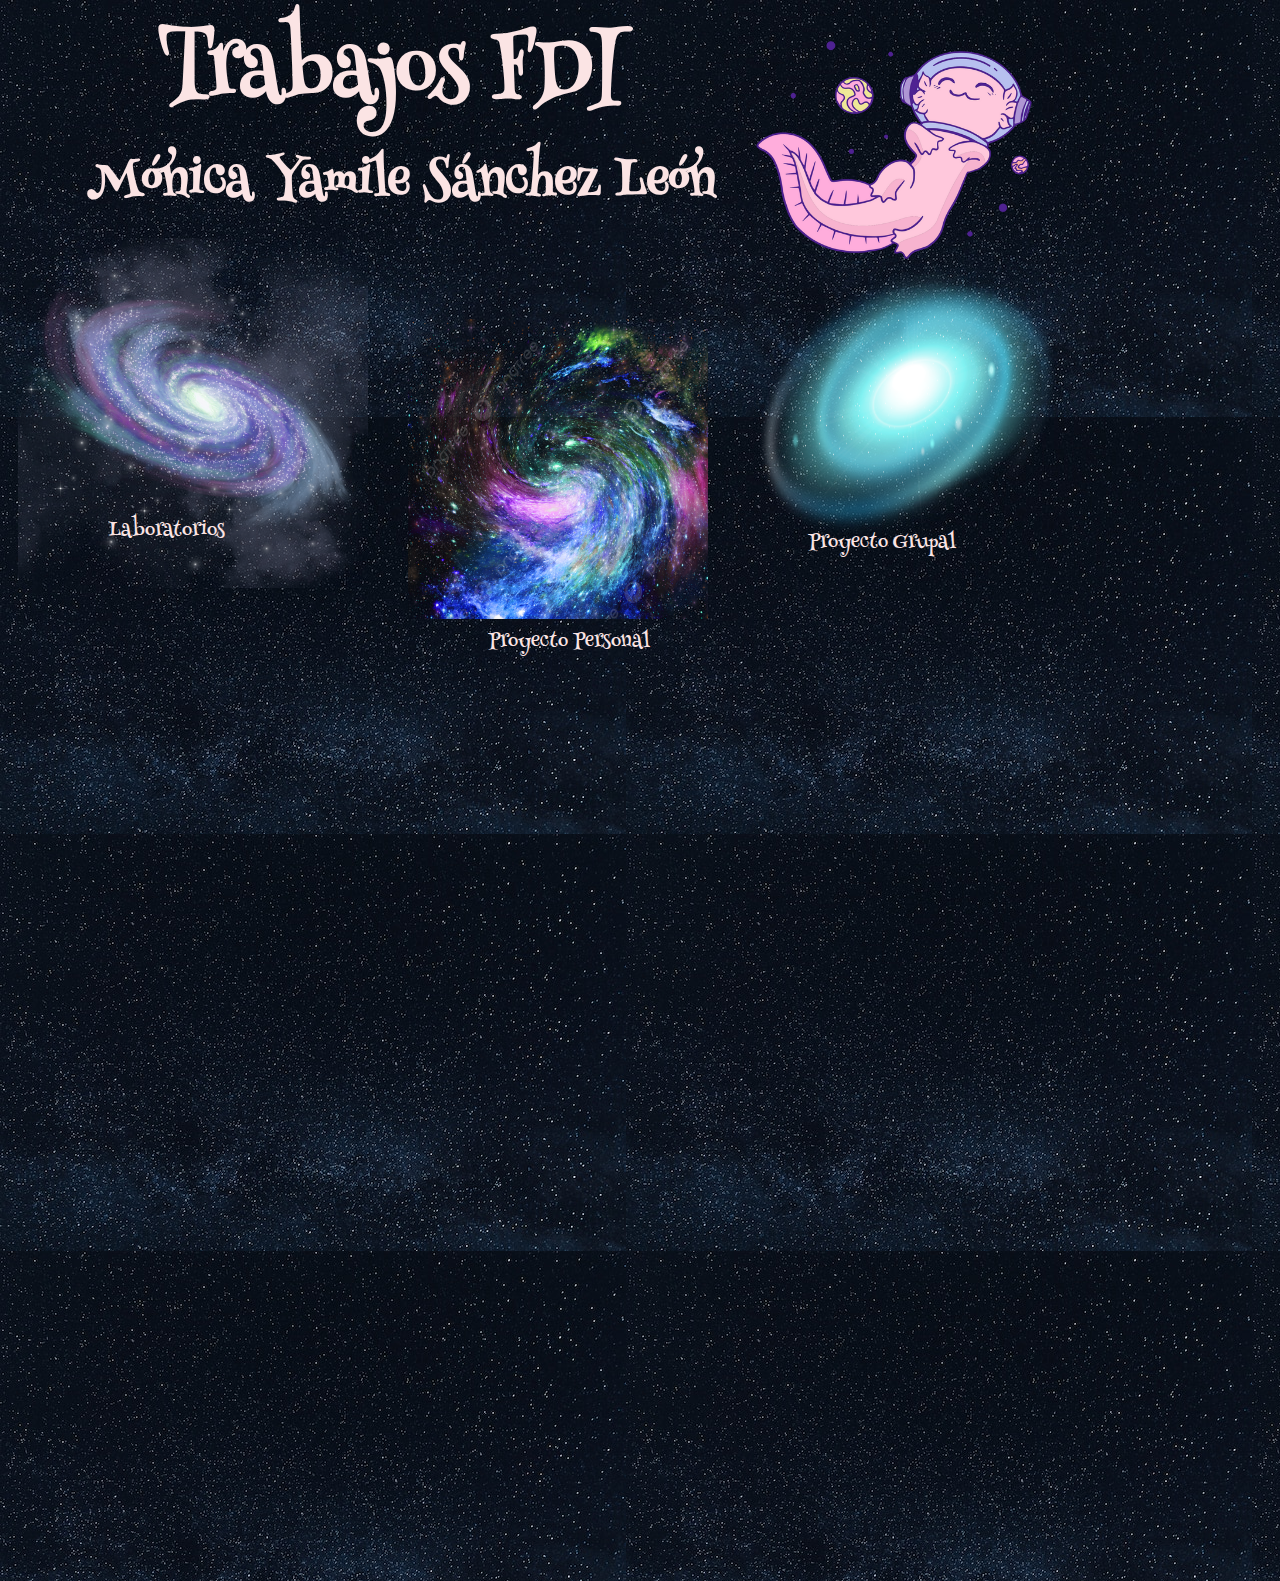
<file: index.html>
<!DOCTYPE html>
<html lang="en">
    <head> 
        <meta charset="UTF-8"> 
        <meta http-equiv="X-UA-Compatible" content="IE=edge">
        <meta name="viewport" content="width=device-width, initial-scale=1.0">
        <title>FDI</title> 
        <link rel="stylesheet" type="text/css" href="style.css">
        <style>
            button {
                padding: 0;
                margin: 0;
            }
        </style>
    </head>
    <body>
        <h1>Trabajos FDI</h1>
        <h3>Mónica Yamile Sánchez León</h3>

        <a href="Labs/index.html" class="boton1">
            <img src="img/boton1.png" width="350px" height="350px">
        </a>
        <p class="lab">Laboratorios</p>

        <a href="https://yamisanchez.github.io/FDIPersonal/" class="boton2" target="_blank">
            <img src="img/boton2.png" width="300" height="300">
        </a>
        <p class="personal">Proyecto Personal</p>

        <a href="https://drive.google.com/drive/folders/1lC0F-oaK498DCxjo0o6MnUgQUj-AaGGW?usp=sharing" class="boton3" target="_blank">
            <img src="img/boton3.png" width="300" height="300">
        </a>
        <p class="grupal">Proyecto Grupal</p>
        
        <img src="img/decoracion.png" class="decoracion">
    </body>
</html>
</file>
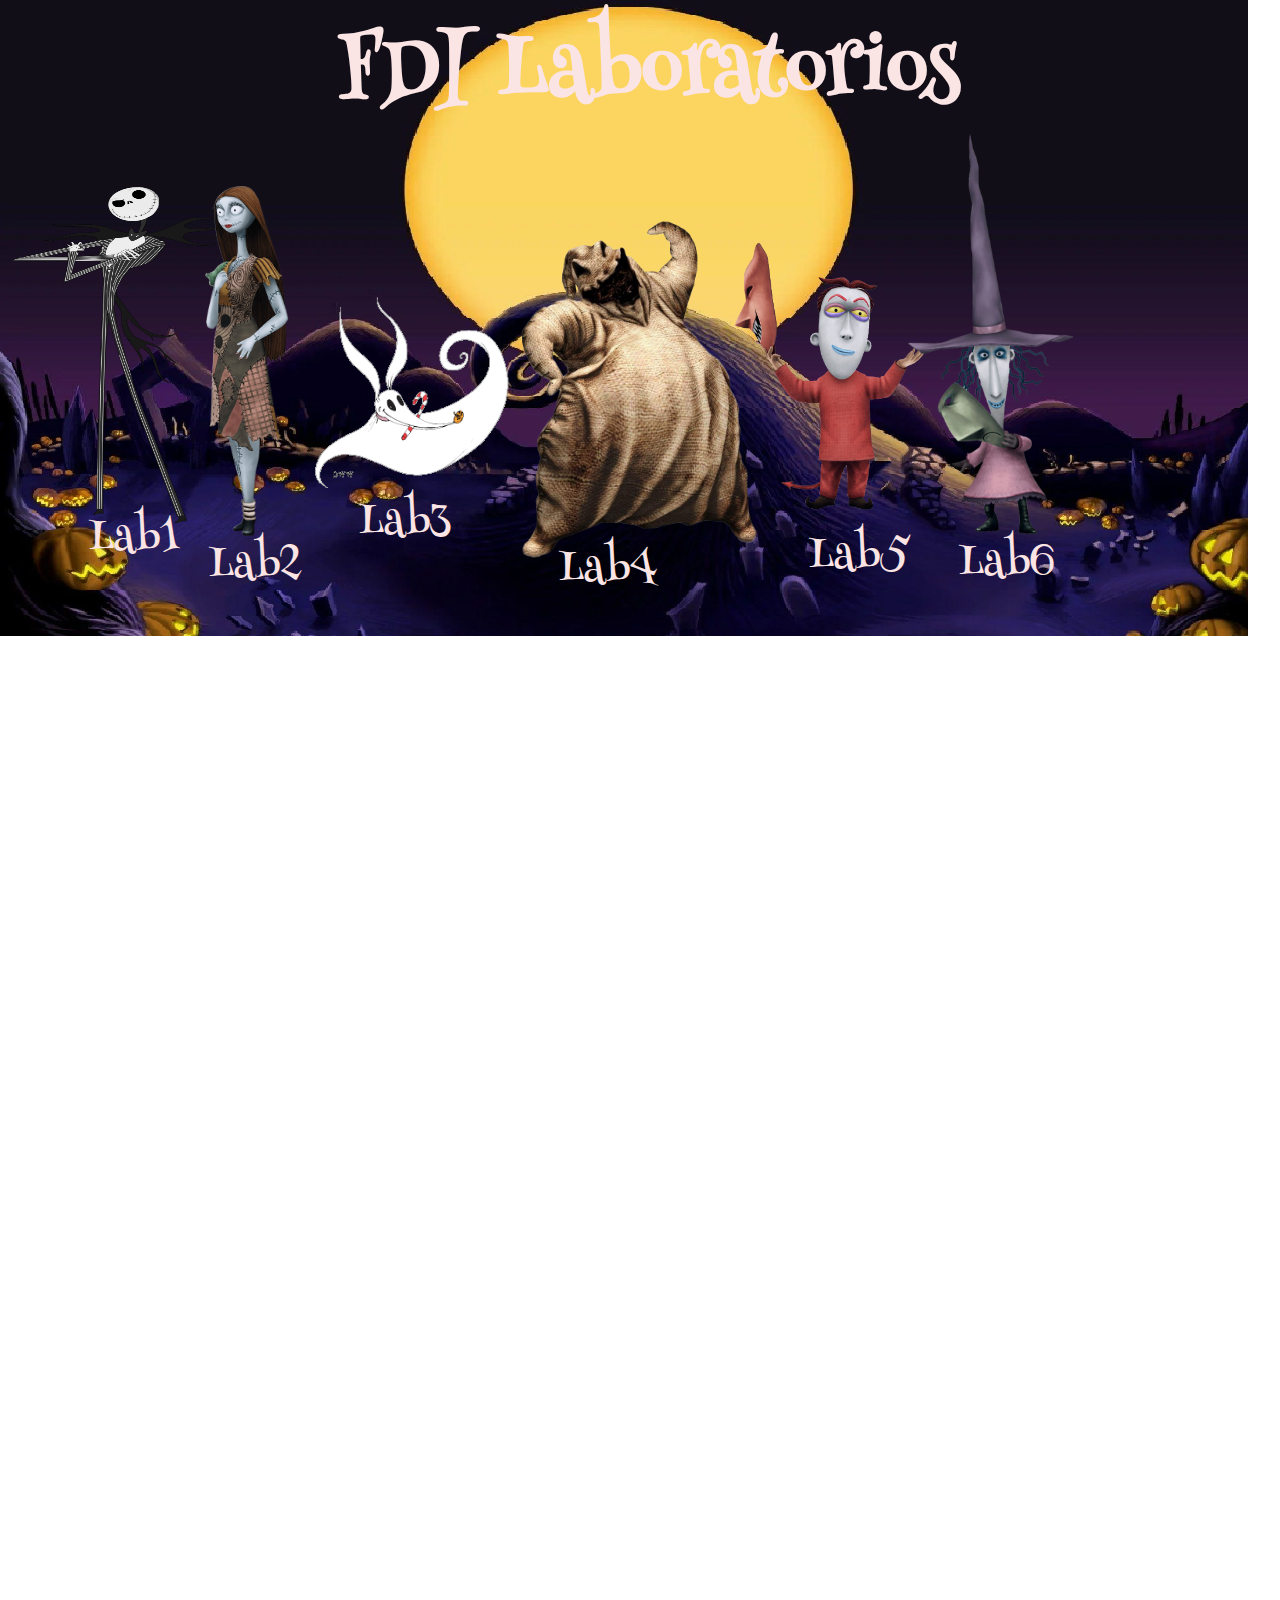
<file: Labs/index.html>
<!DOCTYPE html>
<html lang="en">
    <head> 
        <meta charset="UTF-8"> 
        <meta http-equiv="X-UA-Compatible" content="IE=edge">
        <meta name="viewport" content="width=device-width, initial-scale=1.0">
        <title>Laboratorios</title> 
        <link rel="stylesheet" type="text/css" href="style.css">
    </head>
    <body>
        <h1>FDI Laboratorios</h1>
        <a href="Lab1/index.html" class="boton1">
            <img src="img/lab1.png" width="350px" height="350px">
        </a>
        <p class="lab1">Lab1</p>
        <a href="Lab2/index.html" class="boton2">
            <img src="img/lab2.png" height="350px">
        </a>
        <p class="lab2">Lab2</p>
        <a href="Lab3/index.html" class="boton3">
            <img src="img/lab3.gif" height="200px">
        </a>
        <p class="lab3">Lab3</p>
        <a href="Lab4/index.html" class="boton4">
            <img src="img/Oogie-Boogie.png" height="400px">
        </a>
        <p class="lab4">Lab4</p>
        <a href="Lab5/index.html" class="boton5">
            <img src="img/lab5.png" height="300px">
        </a>
        <p class="lab5">Lab5</p>
        <a href="Lab6/index.html" class="boton6">
            <img src="img/lab6.png" height="400px">
        </a>
        <p class="lab6">Lab6</p>
    </body>
</html>
</file>
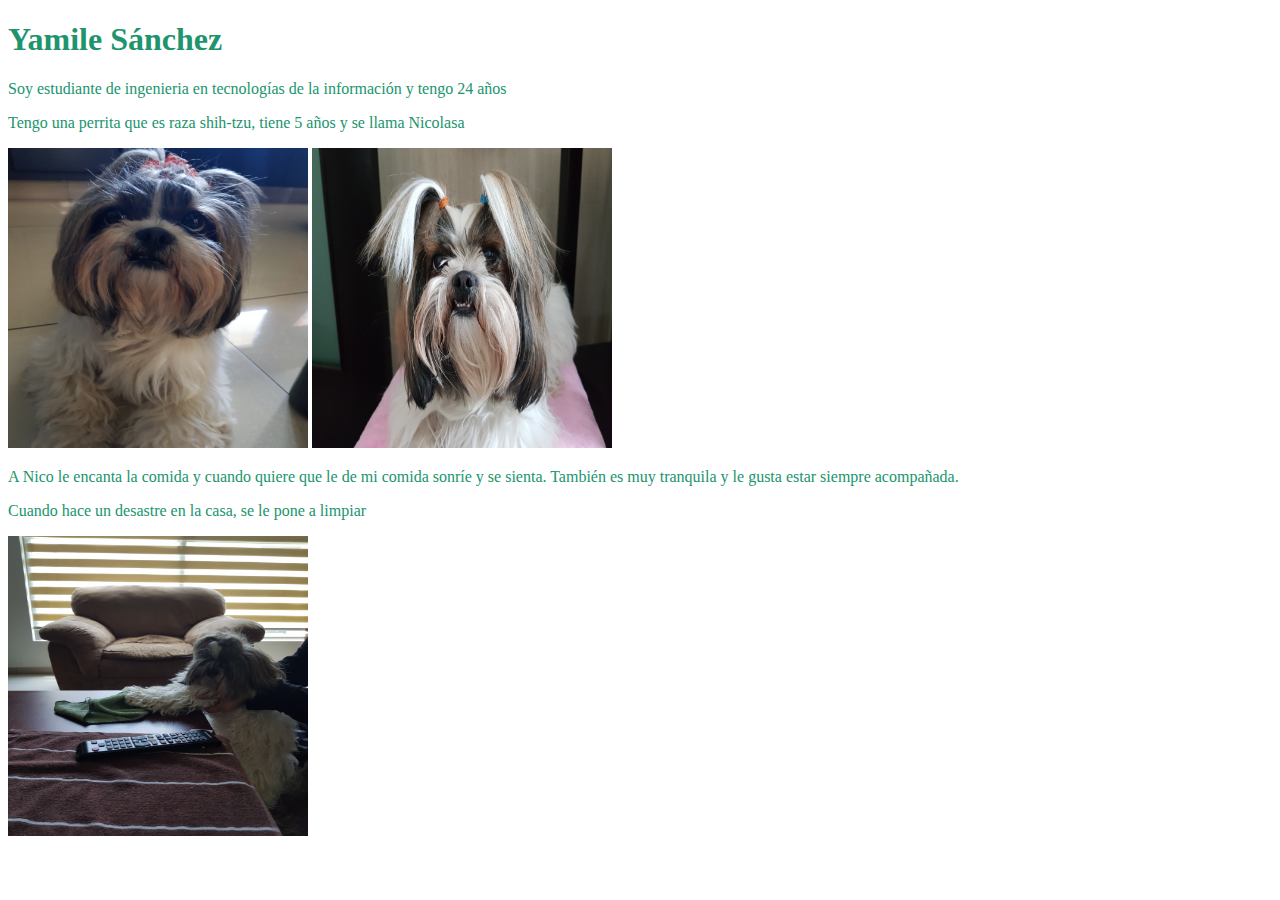
<file: Labs/Lab1/index.html>
<!DOCTYPE html> <!--ultima version: 5, es una etiqueta-->
<html lang="en"> <!--etiqueta, lang es un atributo del idioma -->
<head> <!-- informacion importante del sitio web -->
    <meta charset="UTF-8"> <!-- set de caracteres que se utilizaran -->
    <meta http-equiv="X-UA-Compatible" content="IE=edge"><!-- Compatibilidad IE -->
    <meta name="viewport" content="width=device-width, initial-scale=1.0"><!-- Responsividad -->
    <title>Acerca de mi</title> <!-- nombre de la pagina web que aparece en la pestaña-->
</head>
<body style="color: rgb(32, 148, 109);" > <!-- Contenido visible de mi pagina web-->
    <h1>Yamile Sánchez</h1>

    <p>Soy estudiante de ingenieria en tecnologías de la información y tengo 24 años</p>
    <p>Tengo una perrita que es raza shih-tzu, tiene 5 años y se llama Nicolasa</p>
    <img src="img/Nico1.jpg"
        width="300"
        height="300"
    >
    <img src="img/Nico2.jpg"
        width="300"
        height="300"
    >
    <p>A Nico le encanta la comida y cuando quiere que le de mi comida sonríe y se sienta. También es muy tranquila y le gusta estar siempre acompañada.</p>
    <p>Cuando hace un desastre en la casa, se le pone a limpiar</p>
    <img src="img/Nico3.jpg"
        width="300"
        height="300"
    >
</body>
</html>
</file>
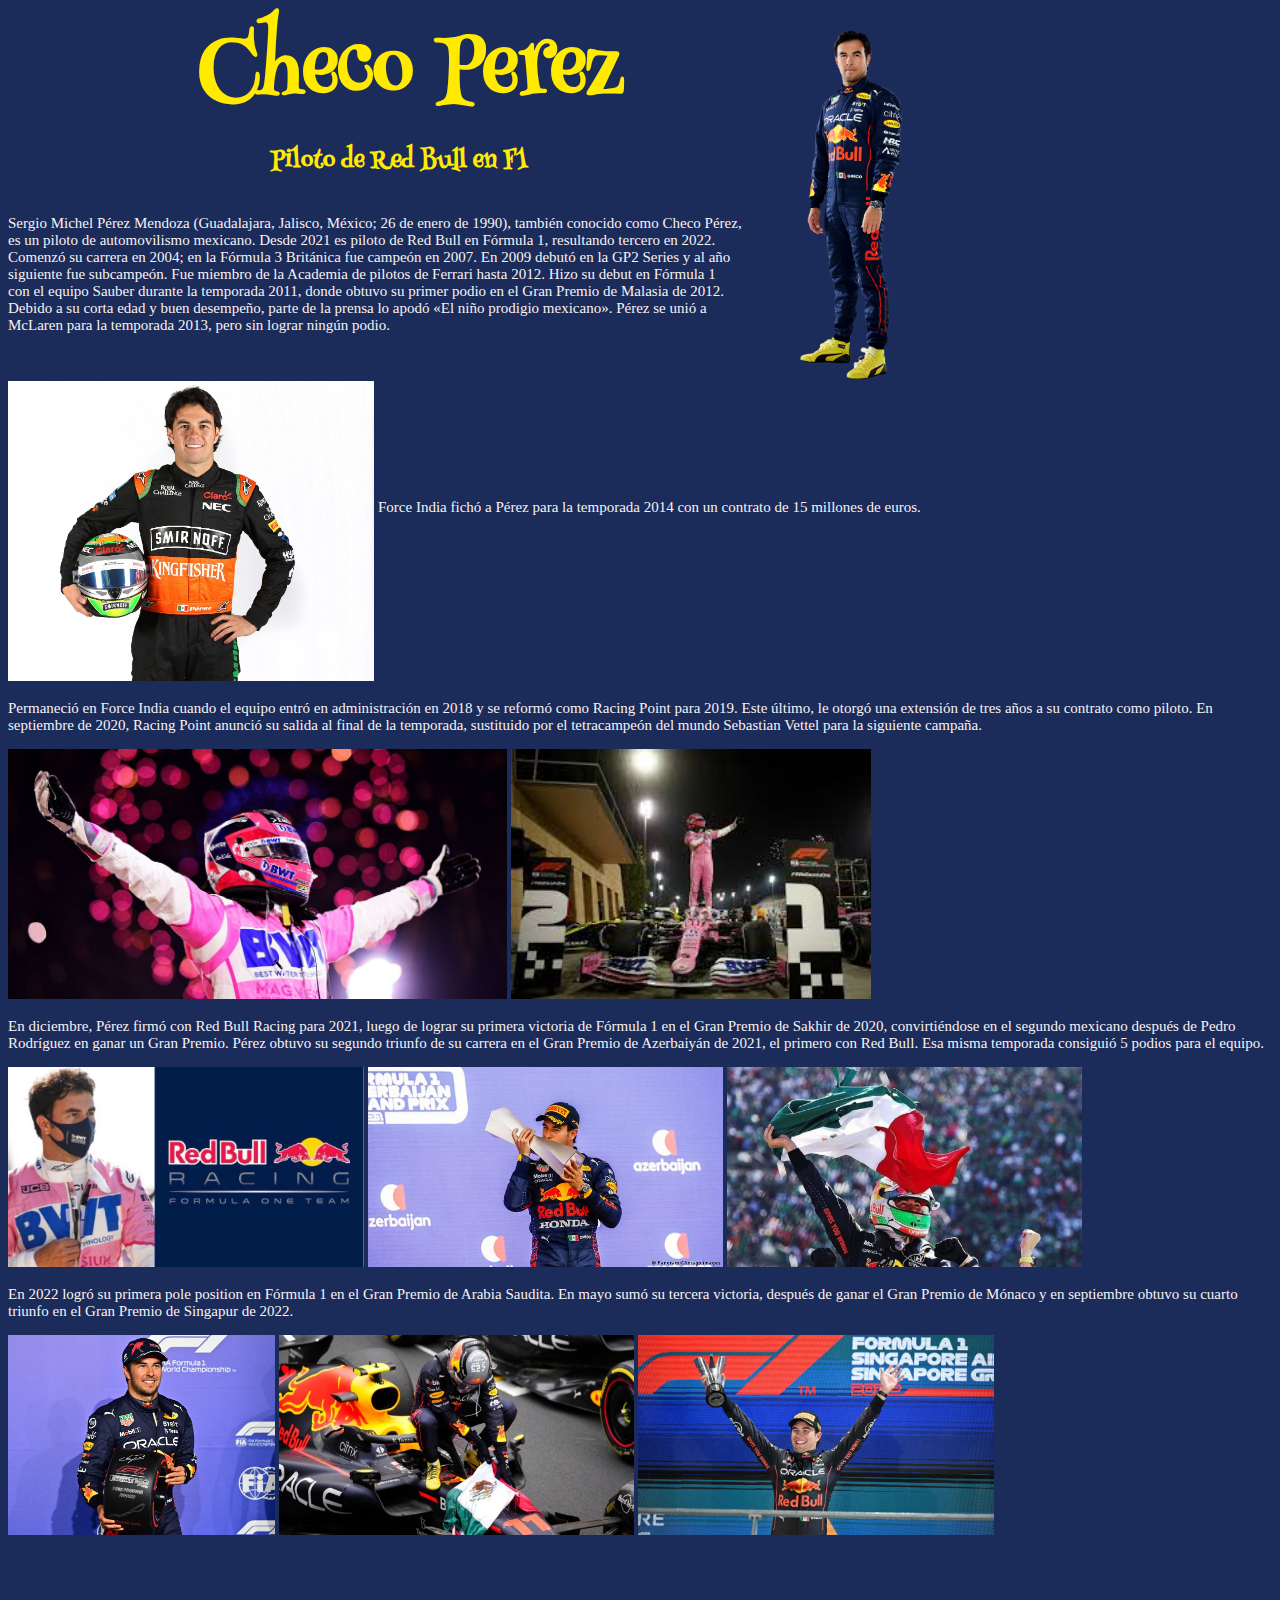
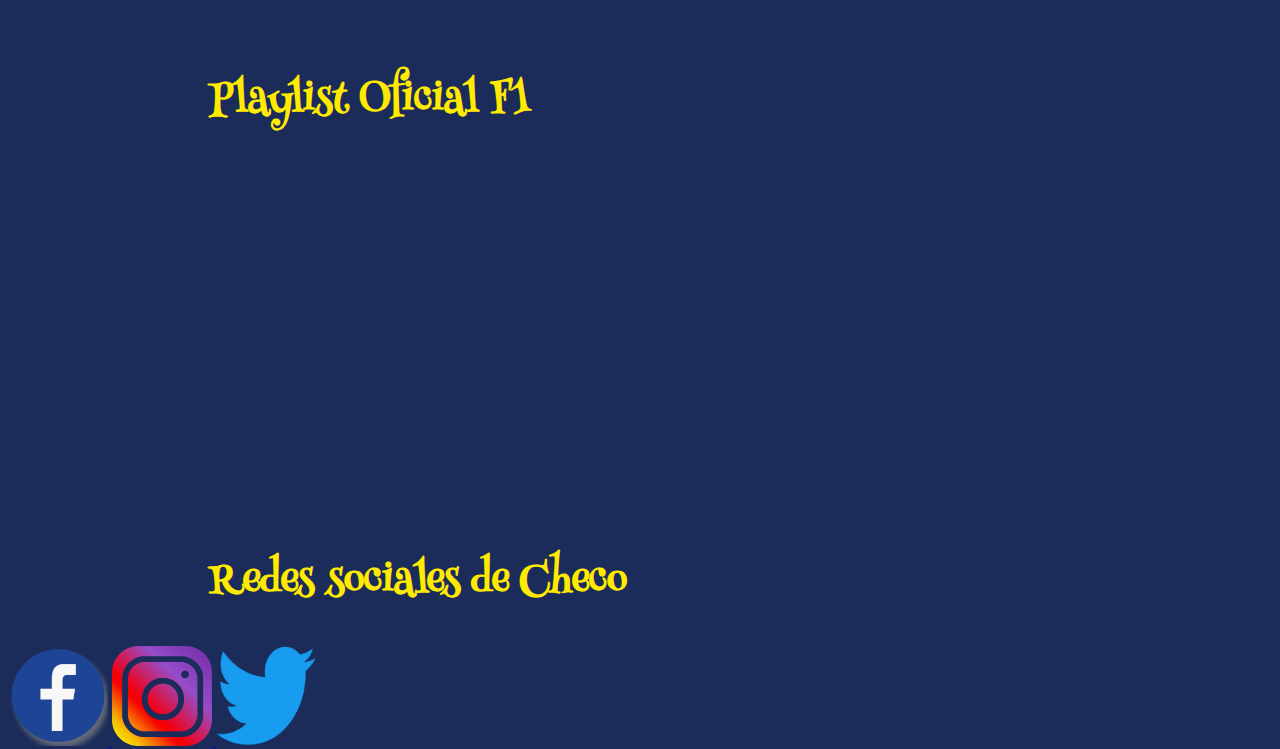
<file: Labs/Lab2/index.html>
<!DOCTYPE html>
<html lang="en">
<head>
    <meta charset="UTF-8">
    <meta http-equiv="X-UA-Compatible" content="IE=edge">
    <meta name="viewport" content="width=device-width, initial-scale=1.0">
    <title>Checo Perez</title>
    <link rel="stylesheet" type="text/css" href="style.css">
</head>
<body>
    <h1>Checo Perez</h1>
    <h2>Piloto de Red Bull en F1</h2>
    <img src="img/perez.png" height="350px" class="perez">
    <p>
        Sergio Michel Pérez Mendoza (Guadalajara, Jalisco, México; 26 de enero de 1990), también conocido como Checo Pérez, <br> 
        es un piloto de automovilismo mexicano. Desde 2021 es piloto de Red Bull en Fórmula 1, resultando tercero en 2022. <br>
        Comenzó su carrera en 2004; en la Fórmula 3 Británica fue campeón en 2007. En 2009 debutó en la GP2 Series y al año <br>
        siguiente fue subcampeón. Fue miembro de la Academia de pilotos de Ferrari hasta 2012. Hizo su debut en Fórmula 1 <br>
        con el equipo Sauber durante la temporada 2011, donde obtuvo su primer podio en el Gran Premio de Malasia de 2012. <br>
        Debido a su corta edad y buen desempeño, parte de la prensa lo apodó «El niño prodigio mexicano». Pérez se unió a  <br>
        McLaren para la temporada 2013, pero sin lograr ningún podio. 
    </p>
    <p class="forceIndia">
        Force India fichó a Pérez para la temporada 2014 con un contrato de 15 millones de euros.
    </p>
    <img src="img/forceIndia.jpg" height="300px" class="force">
    <p> 
        Permaneció en Force India cuando el equipo entró en administración en 
        2018 y se reformó como Racing Point para 2019. Este último, le otorgó una extensión 
        de tres años a su contrato como piloto. En septiembre de 2020, Racing Point anunció 
        su salida al final de la temporada, sustituido por el tetracampeón del mundo 
        Sebastian Vettel para la siguiente campaña.
    </p>
    <img src="img/racingPoint1.jpg" height="250px" class="racing1">
    <img src="img/racingPoint2.jpg" height="250px" class="racing2">
    <p>
        En diciembre, Pérez firmó con Red Bull Racing para 2021, 
        luego de lograr su primera victoria de Fórmula 1 en el Gran Premio de Sakhir de 2020, 
        convirtiéndose en el segundo mexicano después de Pedro Rodríguez en ganar un Gran Premio. 
        Pérez obtuvo su segundo triunfo de su carrera en el Gran Premio de Azerbaiyán de 2021, 
        el primero con Red Bull. Esa misma temporada consiguió 5 podios para el equipo.
    </p>
    <img src="img/redbull1.jpg" height="200px" class="redbull1">
    <img src="img/redbull2.jpg" height="200px" class="redbull2">
    <img src="img/redbull3.jpg" height="200px" class="redbull3">

    <p>
        En 2022 logró su primera pole position en Fórmula 1 en el Gran Premio de Arabia Saudita. 
        En mayo sumó su tercera victoria, después de ganar el Gran Premio de Mónaco y en septiembre 
        obtuvo su cuarto triunfo en el Gran Premio de Singapur de 2022.
    </p>
    <img src="img/pole.jpg" height="200px" class="pole">
    <img src="img/monaco.jpg" height="200px" class="monaco">
    <img src="img/singapure.jpg" height="200px" class="singapure">

    <h1 class="playlist">Playlist Oficial F1</h1>
    <iframe style="border-radius:12px" src="https://open.spotify.com/embed/playlist/1gH4FFUMWSI98MKPeBaa8x?utm_source=generator&theme=0" width="100%" height="352" frameBorder="0" allowfullscreen="" allow="autoplay; clipboard-write; encrypted-media; fullscreen; picture-in-picture" loading="lazy" class="spoti"></iframe>

    <h1 class="redes">Redes sociales de Checo</h1>
    <a href="https://www.facebook.com/sergioperezf1/" class="boton1" target="_blank">
        <img src="img/face.png" width="100px" height="100px">
    </a>
    <a href="https://www.instagram.com/schecoperez/?hl=es" class="boton2" target="_blank">
        <img src="img/insta.png" width="100px" height="100px">
    </a>
    <a href="https://twitter.com/SChecoPerez?ref_src=twsrc%5Egoogle%7Ctwcamp%5Eserp%7Ctwgr%5Eauthor" class="boton3" target="_blank">
        <img src="img/twitter.png" width="100px" height="100px">
    </a>

</body>
</html>
</file>
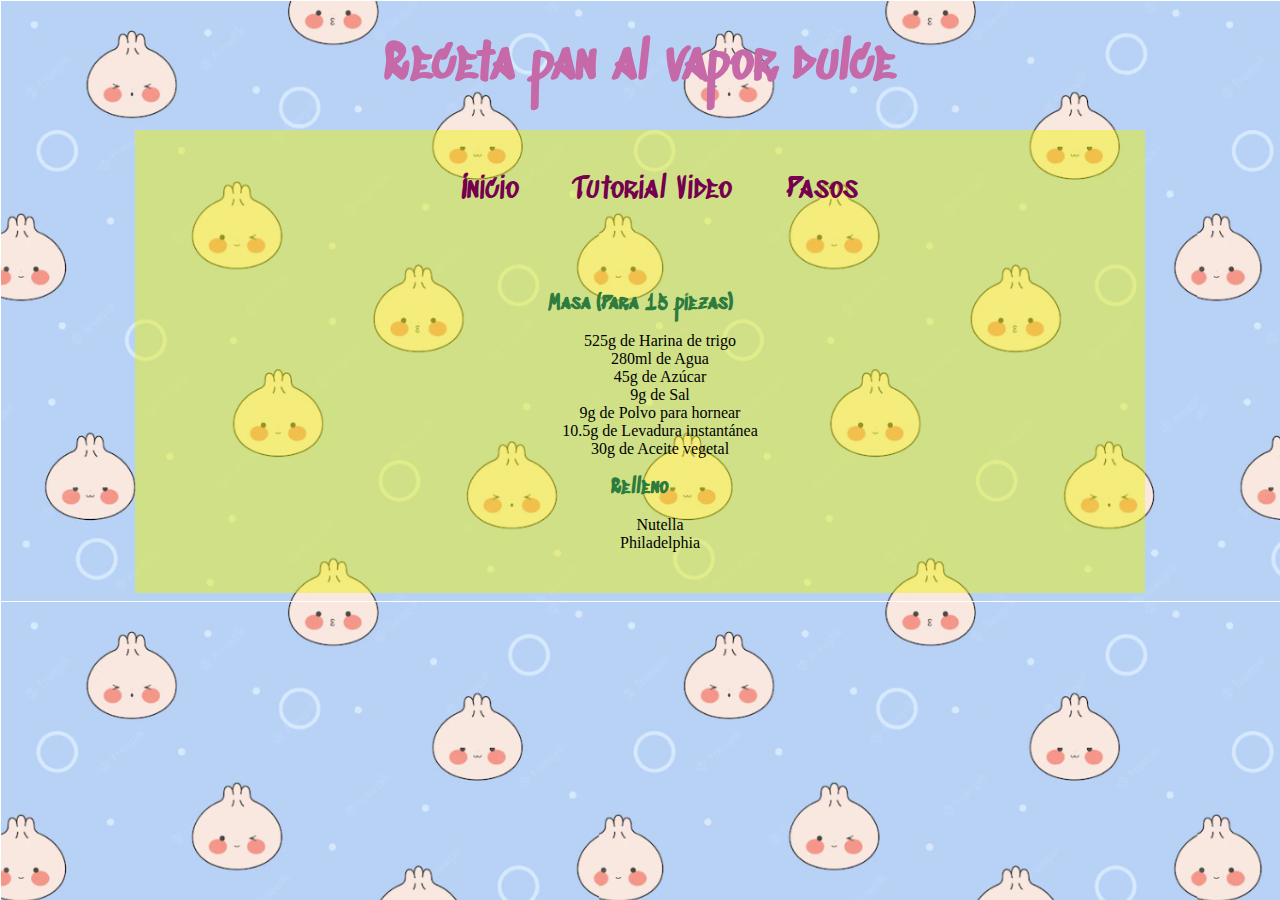
<file: Labs/Lab3/index.html>
<!DOCTYPE html>
<html lang="en">
    <head>
        <meta charset="UTF-8">
        <meta http-equiv="X-UA-Compatible" content="IE=edge">
        <meta name="viewport" content="width=device-width, initial-scale=1.0">
        <link rel="preconnect" href="https://fonts.googleapis.com">
        <link rel="preconnect" href="https://fonts.gstatic.com" crossorigin>
        <link href="https://fonts.googleapis.com/css2?family=Sedgwick+Ave+Display&display=swap" rel="stylesheet">
        <title>Receta pan al vapor dulce</title>
        <link rel="stylesheet" type="text/css" href="style.css">
    </head>
    <body>
            <h1 class="tuto">Receta pan al vapor dulce</h1>
            <div id="contenedor">
                <div id="header">
                    <ul>
                        <li><a href="index.html">Inicio</a></li>
                        <li><a href="video.html">Tutorial Video</a></li>
                        <li><a href="pasos.html">Pasos</a></li>
                    </ul>
                </div>
            </div>
            <div id="contenedor2">
                <div id="ingredientes">
                    <h2>Masa (Para 15 piezas)</h2>
                    <ul>
                        <li>525g de Harina de trigo</li>
                        <li>280ml de Agua</li>
                        <li>45g de Azúcar</li>
                        <li>9g de Sal</li>
                        <li>9g de Polvo para hornear</li>
                        <li>10.5g de Levadura instantánea</li>
                        <li>30g de Aceite vegetal</li>
                    </ul>
                    <h2>Relleno</h2>
                    <ul>
                        <li>Nutella</li>
                        <li>Philadelphia</li>
                    </ul>
                </div>
            </div>
    </body>
</html>
</file>
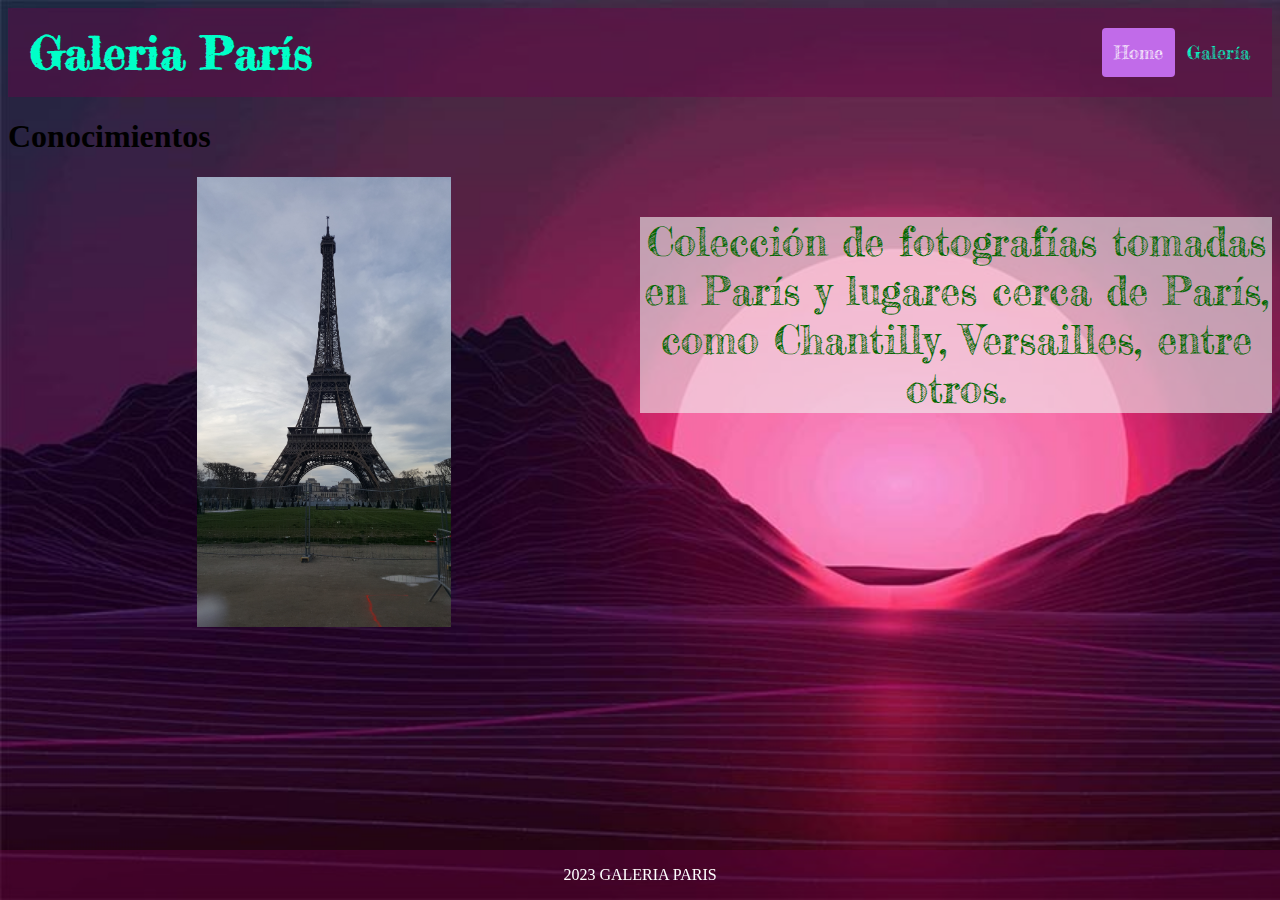
<file: Labs/Lab5/index.html>
<!DOCTYPE html>
<html lang="en">
    <head>
        <meta charset="UTF-8"> 
        <meta http-equiv="X-UA-Compatible" content="IE=edge">
        <meta name="viewport" content="width=device-width, initial-scale=1.0">
        <title>Laboratorio 5</title> 
        <link rel="stylesheet" type="text/css" href="style.css">
        <link rel="preconnect" href="https://fonts.googleapis.com">
        <link rel="preconnect" href="https://fonts.gstatic.com" crossorigin>
        <link href="https://fonts.googleapis.com/css2?family=Dancing+Script&family=Fredericka+the+Great&display=swap" rel="stylesheet">
    </head>
    <body>
        <div class="header">
            <a href="#default" class="titulo">Galeria París</a>
            <div class="header-right">
              <a class="active" href="#home">Home</a>
              <a href="galería.html">Galería</a>
            </div>
        </div>
        <div class="row">
            <h1>Conocimientos</h1>
            <div class="column">
                <img src="img/torre.jpg" height="450px">
            </div>
            <div class="column">
                <div class="info">
                    <p>
                        Colección de fotografías tomadas en París y lugares cerca de París, como Chantilly, Versailles, entre otros.
                    </p>
                </div>
            </div>
        </div>   
        <div class="footer">
            <p>2023 GALERIA PARIS</p>
        </div>
    </body>
</html>
</file>
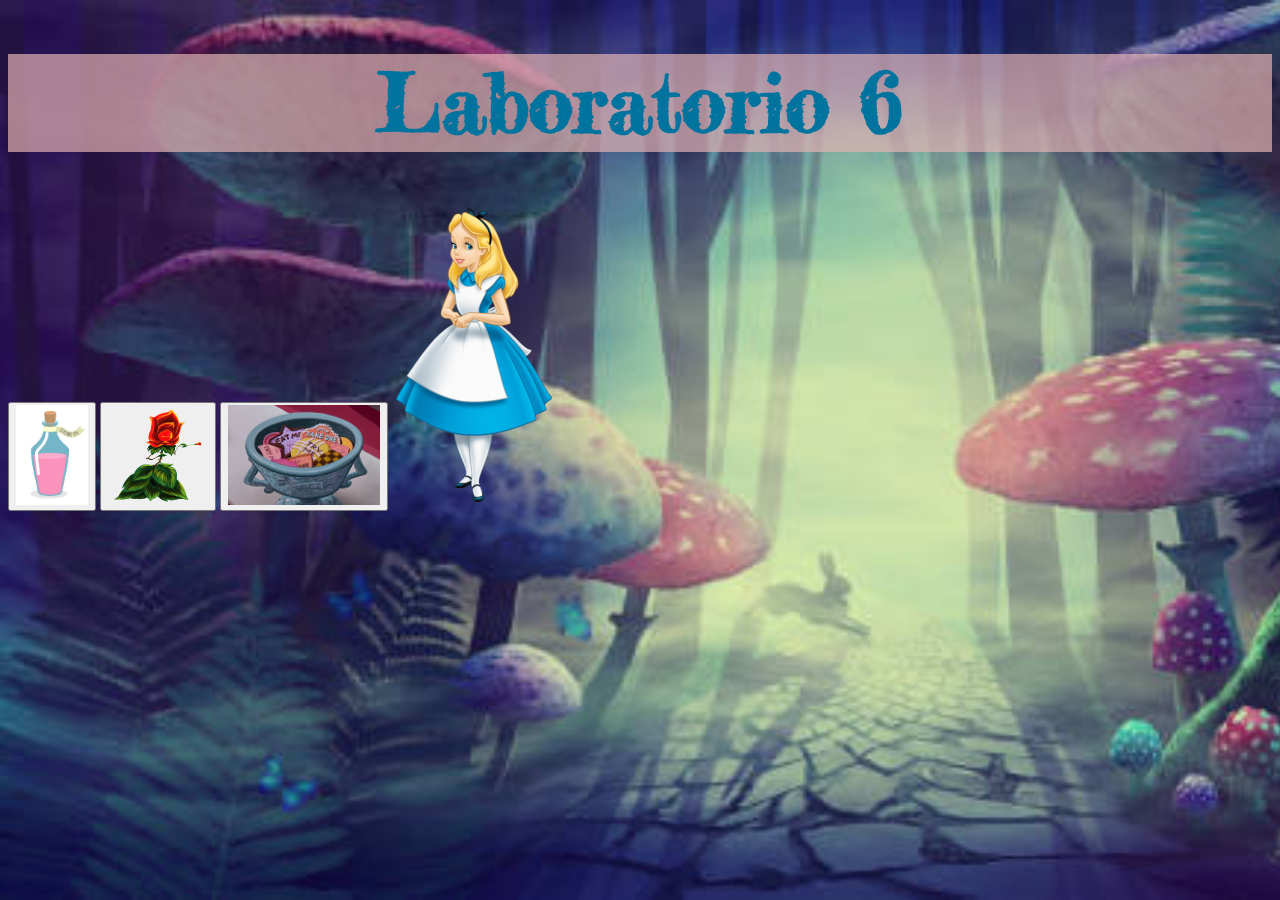
<file: Labs/Lab6/index.html>
<!DOCTYPE html>
<html lang="en">
    <head>
        <meta charset="UTF-8"> 
        <meta http-equiv="X-UA-Compatible" content="IE=edge">
        <meta name="viewport" content="width=device-width, initial-scale=1.0">
        <title>Laboratorio 6</title> 
        <link rel="stylesheet" type="text/css" href="style.css">
        <link rel="preconnect" href="https://fonts.googleapis.com">
        <link rel="preconnect" href="https://fonts.gstatic.com" crossorigin>
        <link href="https://fonts.googleapis.com/css2?family=Dancing+Script&family=Fredericka+the+Great&display=swap" rel="stylesheet">
    </head>
    <body>
        <div id="titulo">
            <h1>Laboratorio 6</h1>
        </div>
        <button id="btn1" onclick="document.getElementById('myImage').src='img/aliciaPequeña.png'"><img src="img/chico.png" height="100px"></button>
        <button id="btn1" onclick="document.getElementById('myImage').src='img/alicia.png'"><img src="img/normal.png" height="100px"></button>
        <button id="btn1" onclick="document.getElementById('myImage').src='img/aliciaGrande.png'"><img src="img/grande.jpg" height="100px"></button>
        <img id="myImage" src="img/alicia.png" >
    </body>

</html>
</file>
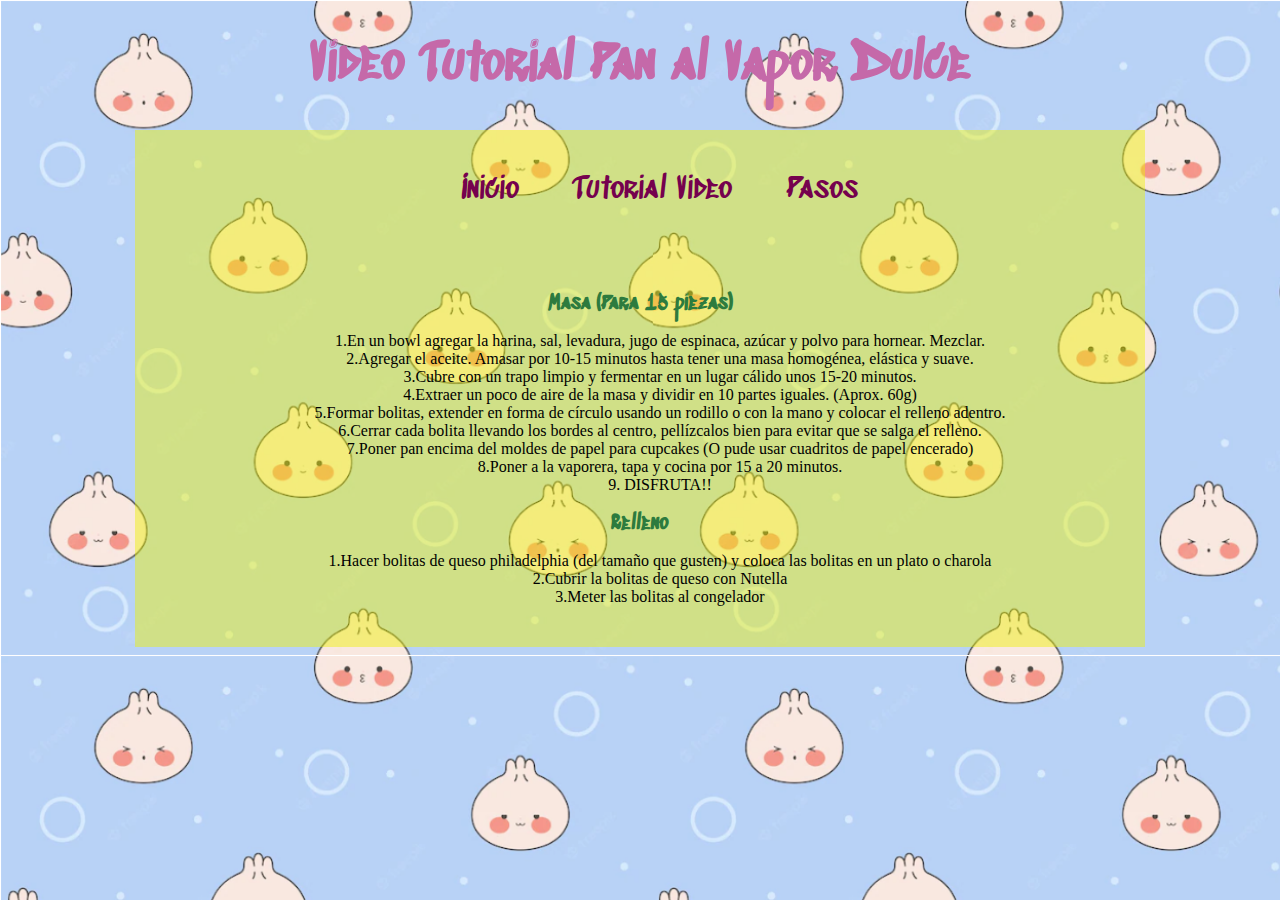
<file: Labs/Lab3/pasos.html>
<!DOCTYPE html>
<html lang="en">
    <head>
        <meta charset="UTF-8">
        <meta http-equiv="X-UA-Compatible" content="IE=edge">
        <meta name="viewport" content="width=device-width, initial-scale=1.0">
        <link rel="preconnect" href="https://fonts.googleapis.com">
        <link rel="preconnect" href="https://fonts.gstatic.com" crossorigin>
        <link href="https://fonts.googleapis.com/css2?family=Sedgwick+Ave+Display&display=swap" rel="stylesheet">
        <title>Receta pan al vapor dulce</title>
        <link rel="stylesheet" type="text/css" href="style.css">
    </head>
    <body>
        <h1 class="tuto">Video Tutorial Pan al Vapor Dulce</h1>
            <div id="contenedor">
                <div id="header">
                    <ul>
                        <li><a href="index.html">Inicio</a></li>
                        <li><a href="video.html">Tutorial Video</a></li>
                        <li><a href="pasos.html">Pasos</a></li>
                    </ul>
                </div>
            </div>
        <div id="contenedor">
            <div id="pasos">
                    <h2>Masa (Para 15 piezas)</h2>
                    <ul>
                        <li>1.En un bowl agregar la harina, sal, levadura, jugo de espinaca, azúcar y polvo para hornear. Mezclar.</li>
                        <li>2.Agregar el aceite. Amasar por 10-15 minutos hasta tener una masa homogénea, elástica y suave.</li>
                        <li>3.Cubre con un trapo limpio y fermentar en un lugar cálido unos 15-20 minutos.</li>
                        <li>4.Extraer un poco de aire de la masa y dividir en 10 partes iguales. (Aprox. 60g)</li>
                        <li>5.Formar bolitas, extender en forma de círculo usando un rodillo o con la mano y colocar el relleno adentro.</li>
                        <li>6.Cerrar cada bolita llevando los bordes al centro, pellízcalos bien para evitar que se salga el relleno.</li>
                        <li>7.Poner pan encima del moldes de papel para cupcakes (O pude usar cuadritos de papel encerado)</li>
                        <li>8.Poner a la vaporera, tapa y cocina por 15 a 20 minutos.</li>
                        <li>9. DISFRUTA!!</li>
                    </ul>
                    <h2>Relleno</h2>
                    <ul>
                        <li>1.Hacer bolitas de queso philadelphia (del tamaño que gusten) y coloca las bolitas en un plato o charola</li>
                        <li>2.Cubrir la bolitas de queso con Nutella</li>
                        <li>3.Meter las bolitas al congelador</li>
                    </ul>
            </div>
        </div>
    </body>
</html>
</file>
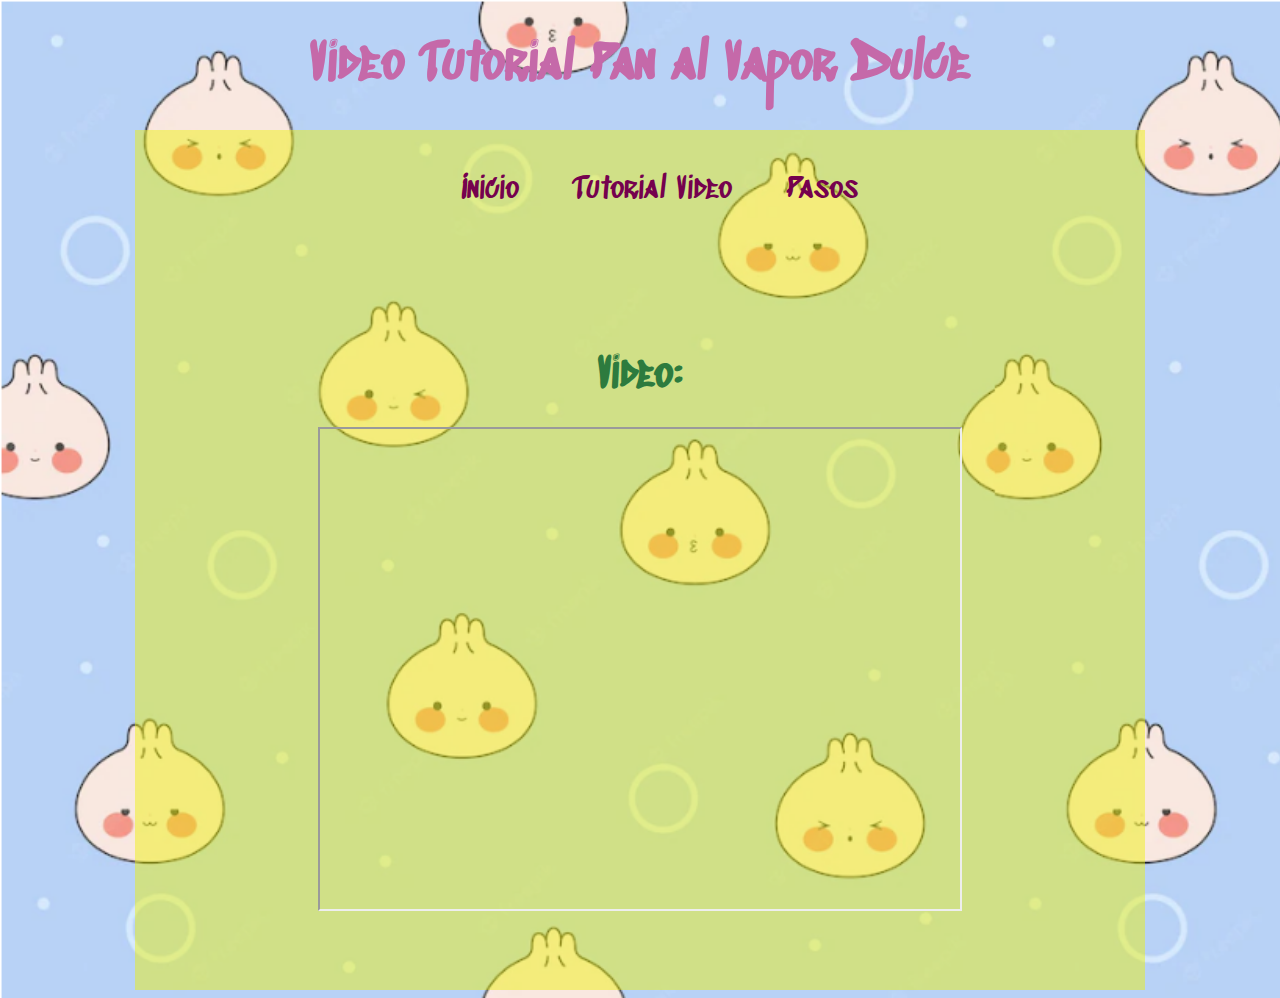
<file: Labs/Lab3/video.html>
<!DOCTYPE html>
<html lang="en">
    <head>
        <meta charset="UTF-8">
        <meta http-equiv="X-UA-Compatible" content="IE=edge">
        <meta name="viewport" content="width=device-width, initial-scale=1.0">
        <link rel="preconnect" href="https://fonts.googleapis.com">
        <link rel="preconnect" href="https://fonts.gstatic.com" crossorigin>
        <link href="https://fonts.googleapis.com/css2?family=Sedgwick+Ave+Display&display=swap" rel="stylesheet">
        <title>Receta pan al vapor dulce</title>
        <link rel="stylesheet" type="text/css" href="style.css">
    </head>
    <body>
        <h1 class="tuto">Video Tutorial Pan al Vapor Dulce</h1>
        <div id="contenedor">
            <div id="header">
                <ul>
                    <li><a href="index.html">Inicio</a></li>
                    <li><a href="video.html">Tutorial Video</a></li>
                    <li><a href="pasos.html">Pasos</a></li>
                </ul>
            </div>
        </div>
            <div id="contenedor">
                <div id="video">
                    <h1>Video:</h1>
                    <iframe src="https://drive.google.com/file/d/1CLFGIpQaNEt_yMI0RTQa1np7OMkmIOaV/preview" width="640" height="480" allow="autoplay"></iframe>
                </div>
            </div>
    </body>
</html>
</file>
<file: style.css>
html {
    font-size: 17px;
    color: rgb(251, 228, 228);
    font-family:'Trebuchet MS', 'Lucida Sans Unicode', 'Lucida Grande', 'Lucida Sans', Arial, sans-serif;
    background-image: url("img/fondo.jpg");
    position: absolute;
    align-content: center;
  }

  @font-face {
    font-family: HennyPenny;
    src: url(Henny_Penny/HennyPenny-Regular.ttf);
  }

  h1 {
    position: relative;
    top: -50px;
    left: 150px;
    font-family: HennyPenny;
    font-size: 80px;
  }

  h3 {
    position: relative;
    top: -110px;
    left: 80px;
    font-family: HennyPenny;
    font-size: 50px;
  }

  .boton1 {
    position: relative;
    top: -150px;
    left: 10px;
  }

  .boton2 {
    position: relative;
    top: -500px;
    left: 400px;
  }

  .boton3 {
    position: relative;
    top: -950px;
    left: 750px;
  }

  .decoracion {
    position: absolute;
    top: 0px;
    right: -400px;
    height: 300px;
    width: 300px;
  }

  .lab {
    position: relative;
    top: -250px;
    left: 100px;
    font-family: HennyPenny;
    font-size: 20px;
  }

  .personal {
    position: relative;
    top: -520px;
    left: 480px;
    font-family: HennyPenny;
    font-size: 20px;
  }

  .grupal {
    position: relative;
    top: -1000px;
    left: 800px;
    font-family: HennyPenny;
    font-size: 20px;
  }
</file>
<file: Labs/style.css>
html {
    font-size: 17px;
    color: rgb(251, 228, 228);
    font-family:'Trebuchet MS', 'Lucida Sans Unicode', 'Lucida Grande', 'Lucida Sans', Arial, sans-serif;
    background-image: url("img/fondo.jpg");
    position: absolute;
    align-content: center;
    background-repeat: no-repeat;
    background-attachment: fixed;

  }

  @font-face {
    font-family: HennyPenny;
    src: url(Lab1/Henny_Penny/HennyPenny-Regular.ttf);
  }

  h1 {
    position: relative;
    top: -50px;
    left: 330px;
    font-family: HennyPenny;
    font-size: 80px;
  }

  .lab1 {
    position: relative;
    top: -140px;
    left: 80px;
    font-family: HennyPenny;
    font-size: 40px;
  }

  .boton1 {
    position: relative;
    top: -70px;
    left: -50px;
  }

  .lab2 {
    position: relative;
    top: -620px;
    left: 200px;
    font-family: HennyPenny;
    font-size: 40px;
  }

  .boton2 {
    position: relative;
    top: -570px;
    left: 150px;
  }

  .lab3 {
    position: relative;
    top: -1020px;
    left: 350px;
    font-family: HennyPenny;
    font-size: 40px;
  }

  .boton3 {
    position: relative;
    top: -970px;
    left: 300px;
  }

  .lab4 {
    position: relative;
    top: -1530px;
    left: 550px;
    font-family: HennyPenny;
    font-size: 40px;
  }

  .boton4 {
    position: relative;
    top: -1450px;
    left: 450px;
  }

  .lab5 {
    position: relative;
    top: -2000px;
    left: 800px;
    font-family: HennyPenny;
    font-size: 40px;
  }

  .boton5 {
    position: relative;
    top: -1950px;
    left: 710px;
  }

  .lab6 {
    position: relative;
    top: -2550px;
    left: 950px;
    font-family: HennyPenny;
    font-size: 40px;
  }

  .boton6 {
    position: relative;
    top: -2500px;
    left: 900px;
  }
</file>
<file: Labs/Lab2/style.css>
html {
    background-color: #1b2b5a;
   
}

@font-face {
    font-family: HennyPenny;
    src: url(Henny_Penny/HennyPenny-Regular.ttf);
  }

h1 {
    position: absolute;
    top: -50px;
    left: 200px;
    font-family: HennyPenny;
    font-size: 80px;
    color: #FFEA00;
}

h2 {
    position: absolute;
    font-family: HennyPenny;
    top: 120px;
    left: 270px;
    color: #FFEA00;
}

.perez {
    position: absolute;
    top: 30px;
    left: 800px;
}

p {
    position: relative;
    top: 200px;
    color: #f8f2f2;
    font-size: 15px;
}

.forceIndia {
    position: relative;
    left: 370px;
    top: 350px;
}

.force {
    position: relative;
    top: 200px;
}

.racing1 {
    position: relative;
    top: 200px;
}

.racing2 {
    position: relative;
    top: 200px;
}

.redbull1 {
    position: relative;
    top: 200px;
}

.redbull2 {
    position: relative;
    top: 200px;
}

.redbull3 {
    position: relative;
    top: 200px;
}

.pole {
    position: relative;
    top: 200px;
}

.monaco {
    position: relative;
    top: 200px;
}

.singapure {
    position: relative;
    top: 200px;
}

.playlist {
    font-family: HennyPenny;
    font-size: 40px;
    color: #FFEA00;
    position: relative;
    top: 300px;
}

.spoti {
    position: relative;
    top: 300px;
}

.redes {
    position: relative;
    top: 300px;
    font-size: 40px;
}

.boton1 {
    position: relative;
    top: 300px;
}

.boton2 {
    position: relative;
    top: 300px;
}

.boton3 {
    position: relative;
    top: 300px;
}
</file>
<file: Labs/Lab3/style.css>
html {
    background: url(img/fondo.png);
    background-size: cover;
}

.tuto {
    color: #c569a9;
    font-family: 'Sedgwick Ave Display', cursive;
    text-align: center;
    font-size: 50px;
}

#contenedor {
    width: 960px;
    background-color: #edf10073;
    margin: 0 auto;
    padding: 25px;
    height: 100%;
}

#header {
    text-align: center;
}

#header ul li {
    display: inline;
    margin: 0 10px;
}

#header ul li a {
    text-decoration: none;
    padding: 15px;
    color: #75014e;
    font-size: 30px;
    font-family: 'Sedgwick Ave Display', cursive;
}

#header ul li a:hover {
    background-color: #6ad5a792;
    text-decoration: underline;
}

#contenedor2 {
    width: 960px;
    background-color: #edf10073;
    margin: 0 auto;
    padding: 25px;
    height: 100%;
}

#ingredientes {
    text-align: center;
}

#ingredientes ul li {
    margin: 0 10px;
    list-style: none;
}


#ingredientes h2 {
    font-size: 20px;
    font-family: 'Sedgwick Ave Display', cursive;
    color: #2d7b3e;
}

#video h1 {
    font-size: 40px;
    font-family: 'Sedgwick Ave Display', cursive;
    text-align: center;
    color:#2d7b3e;
}

#pasos {
    text-align: center;
}

#pasos ul li {
    margin: 0 10px;
    list-style: none;
}


#pasos h2 {
    font-size: 20px;
    font-family: 'Sedgwick Ave Display', cursive;
    color:#2d7b3e;
}

#video {
    padding: 50px 0;
    text-align: center;
}
</file>
<file: Labs/Lab5/style.css>
html {
    background-image: url(img/fondo.jpg);
    background-repeat: no-repeat;
    background-attachment: fixed;
    background-size: cover;
}

.header {
    overflow: hidden;
    background-color: #6c03496a;
    padding: 20px 10px;
  }
  
  .header a {
    float: left;
    color: rgb(0, 255, 200);
    text-align: center;
    padding: 12px;
    text-decoration: none;
    font-size: 18px;
    line-height: 25px;
    border-radius: 4px;
    font-family:  'Fredericka the Great', cursive;
  }
  
   .header a.titulo {
    font-size: 45px;
    font-weight: bold;
  }
  
  .header a:hover {
    background-color: #ddd;
    color: black;
  }
  
  .header a.active {
    background-color: rgb(193, 107, 233);
    color: white;
  }
  
  .header-right {
    float: right;
  }
  
  @media screen and (max-width: 500px) {
    .header a {
      float: none;
      display: block;
      text-align: left;
    }
    .header-right {
      float: none;
    }
  }

  .column {
    float: left;
    width: 50%;
    text-align: center;
  }
  
  .row:after {
    content: "";
    display: table;
    clear: both;
  }

  .info {
   color: #026800;
    top: 50%;
    left: 50%;
    font-size: 40px;
    font-family:  'Fredericka the Great', cursive;
    background-color: #f1f1f19c;
  }

  .footer {
    position: fixed;
    left: 0;
    bottom: 0;
    width: 100%;
    background-color: #6c03496a;
    color: white;
    text-align: center;
  }
</file>
<file: Labs/Lab6/style.css>
html {
    background-image: url(img/fondo.jpg);
    background-repeat: no-repeat;
    background-attachment: fixed;
    background-size: cover;
}
#titulo {
    background-color: rgba(228, 180, 180, 0.692);
}

h1 {
    position: relative;
    text-align: center;
    font-size: 80px;
    color: rgb(0, 116, 158);
    font-family: 'Fredericka the Great', cursive;
}
</file>
